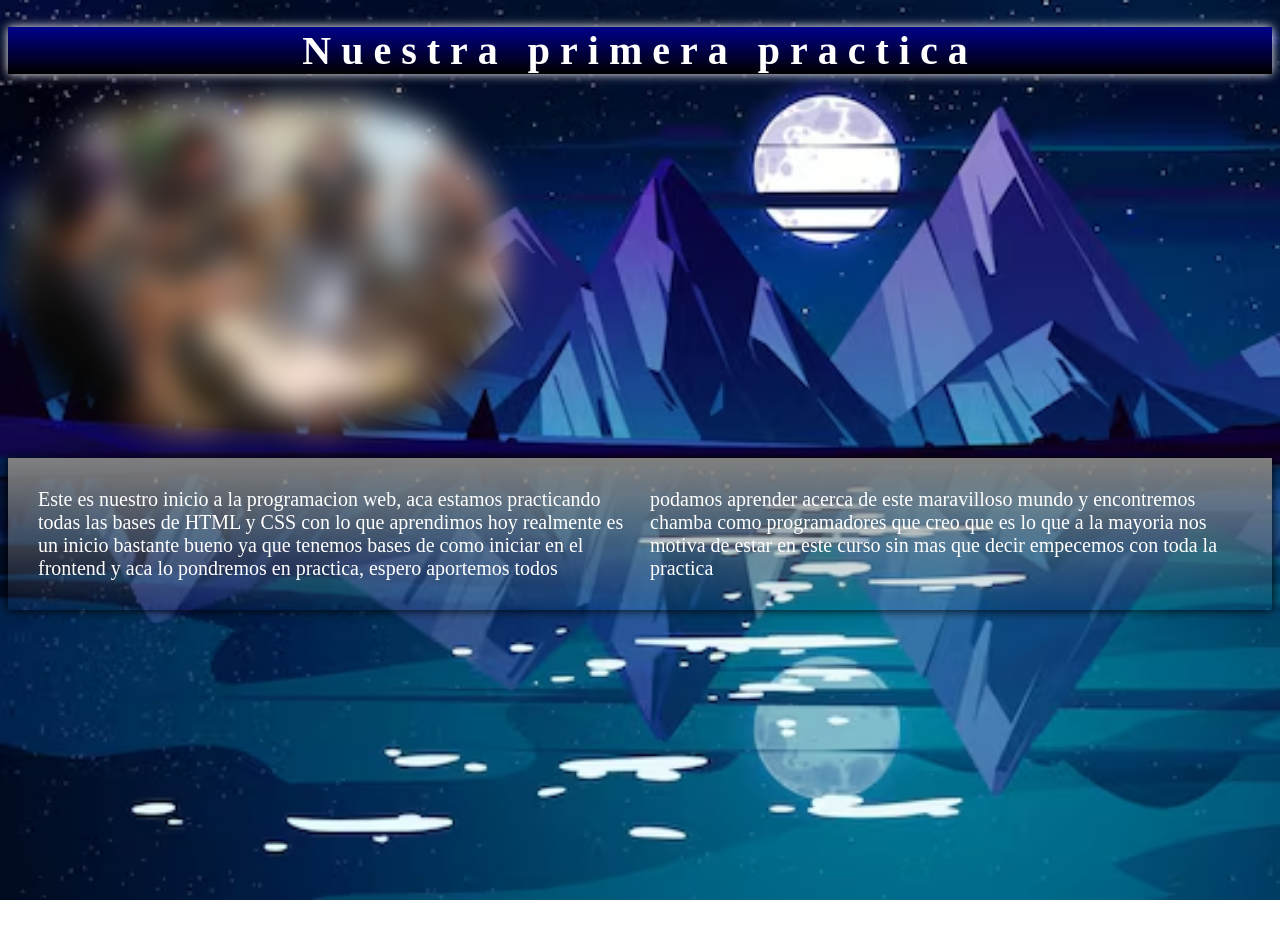
<file: index.html>
<!DOCTYPE html>
<html lang="en">
<head>
    <link rel="stylesheet" href="styles/Styles.css">
    <meta charset="UTF-8">
    <meta name="viewport" content="width=device-width, initial-scale=1.0">
    <title>Practica_1</title>
</head>
<body>
    <h1 class="Titulo">Nuestra primera practica</h1>
    <img class="Foto" src="foto2.jpg" alt="" title="Foto Grupal">
    <p class="Parrafo">Este es nuestro inicio a la programacion web, aca estamos practicando todas las bases de HTML y CSS con lo que aprendimos hoy
        realmente es un inicio bastante bueno ya que tenemos bases de como iniciar en el frontend y  aca lo pondremos en practica, espero aportemos todos podamos
        aprender acerca de este maravilloso mundo y encontremos chamba como programadores que creo que es lo que a la mayoria nos motiva de estar en este curso
        sin mas que decir empecemos con toda la practica
    </p>
</body>
</html>
</file>
<file: styles/Styles.css>
html,body{
    height: 100%;
}
body {
    background:url(Fondo.jpg)no-repeat;
    background-size: cover;
    background-attachment: fixed;
}

.Titulo{
    font-family: cursive;
    font-size: 40px;
    letter-spacing: 10px;
    color: rgb(255, 255, 255);
    background:linear-gradient(darkblue,black );
    text-align: center;
    box-shadow: 0 0 10px;
}
.Parrafo{
    font-family: cursive;
    font-size: 20px;
    background:linear-gradient(gray,transparent);
    color: white;
    box-shadow: 0 0 10px #000;
    padding: 30px;
    column-count:2;
}
.Foto{
    width: 500px;
    border-radius: 200px;
    filter: blur(15px);
    transition: all linear 0.3s;
}
.Foto:hover{
    border-radius: 0px;
    filter: blur(0px);
    cursor: pointer;
}
</file>
